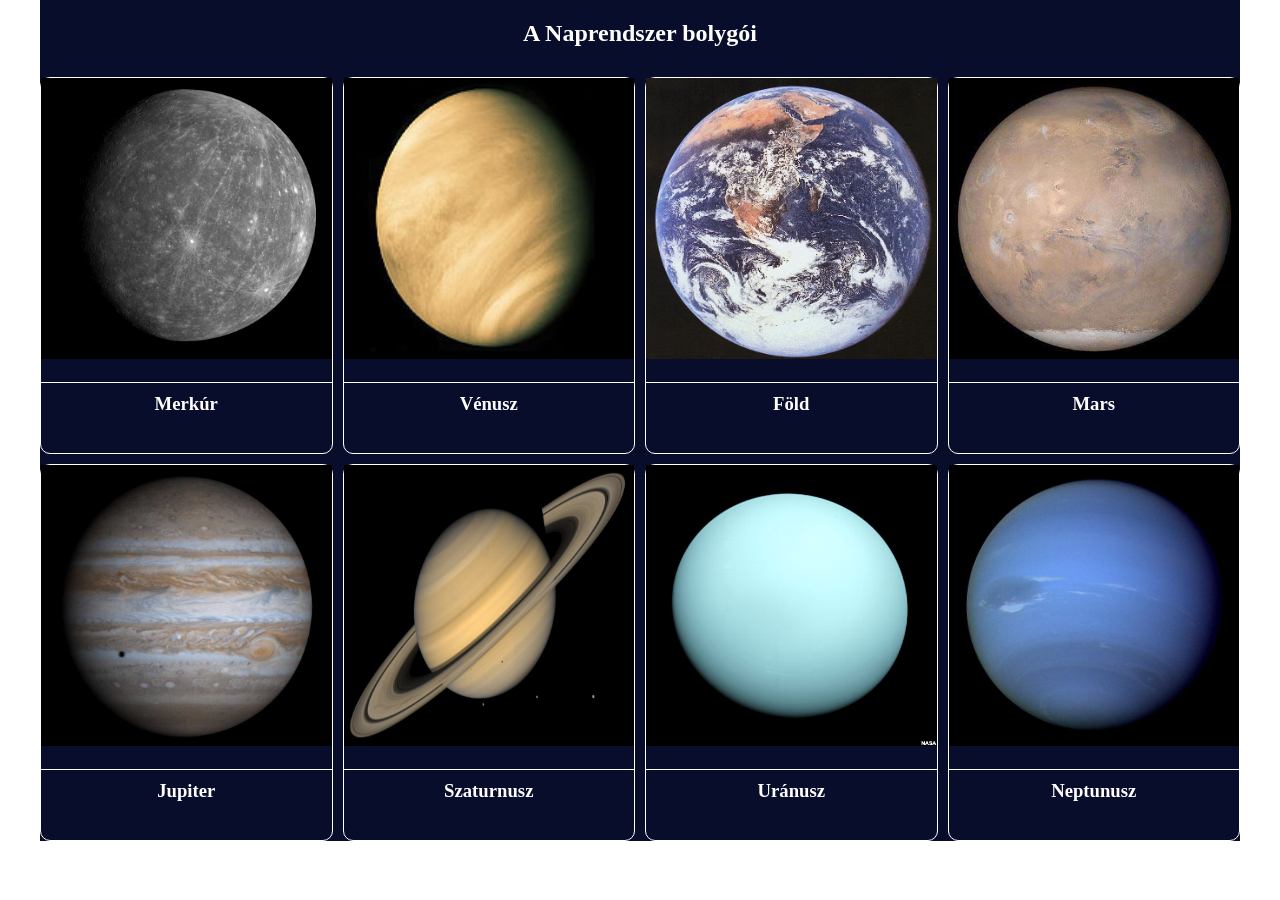
<file: index.html>
<!doctype html>
<html lang="hu">
<head>
  <meta charset="utf-8">
  <meta name="viewport" content="width=device-width, initial-scale=1">
  <link rel="stylesheet" href="style.css">
  <title>Bolygók</title>
</head>
<body>
  <div class="container">
      <h2 >A Naprendszer bolygói</h2>
      <div >
        <img  src="merkur.jpg" >
        <h3>Merkúr</h3> 
      </div>

      <div >
        <img src="venusz.jpg" >
        <h3>Vénusz</h3>
      </div>

      <div >
        <img  src="fold.jpg">
        <h3>Föld</h3>
      </div>

      <div >
        <img  src="mars.jpg" >
        <h3>Mars</h3>
     </div>

    
      <div >
        <img src="jupiter.jpg" >
        <h3>Jupiter</h3>
      </div>

      <div >
        <img   src="saturn.jpg" >
        <h3>Szaturnusz</h3>
      </div>

      <div >
        <img src="uranus.jpg" >
        <h3>Uránusz</h3>
      </div>

      <div >
        <img src="neptun.jpg" >
        <h3>Neptunusz</h3>
      </div>
  </div>
</body>

</htm
</file>
<file: style.css>
body{
    margin:0 auto 0 0;
}
.container{
    display: grid;
    grid-template-columns: repeat(4, 1fr);
    max-width: 1200px;
    margin: 0 auto;
    background-color: #090d2c;
    color: white;
    gap: 10px;
    
}
img{
    width: 100%;
    height: 75%;
}
.container div{
    border: 1px solid white;
    border-radius: 10px;
    text-align: center;
}
h3{
    border-top: 1px solid white;
    padding: 10px;
}   
@media(max-width:600px){
    .container{
        grid-template-columns: repeat(2,1fr);
    }
}
@media(max-width:400px){
    .container{
        grid-template-columns: repeat(1,1fr);
    }
}
h2{
    grid-column: 1/-1;
    text-align: center;
}
</file>
